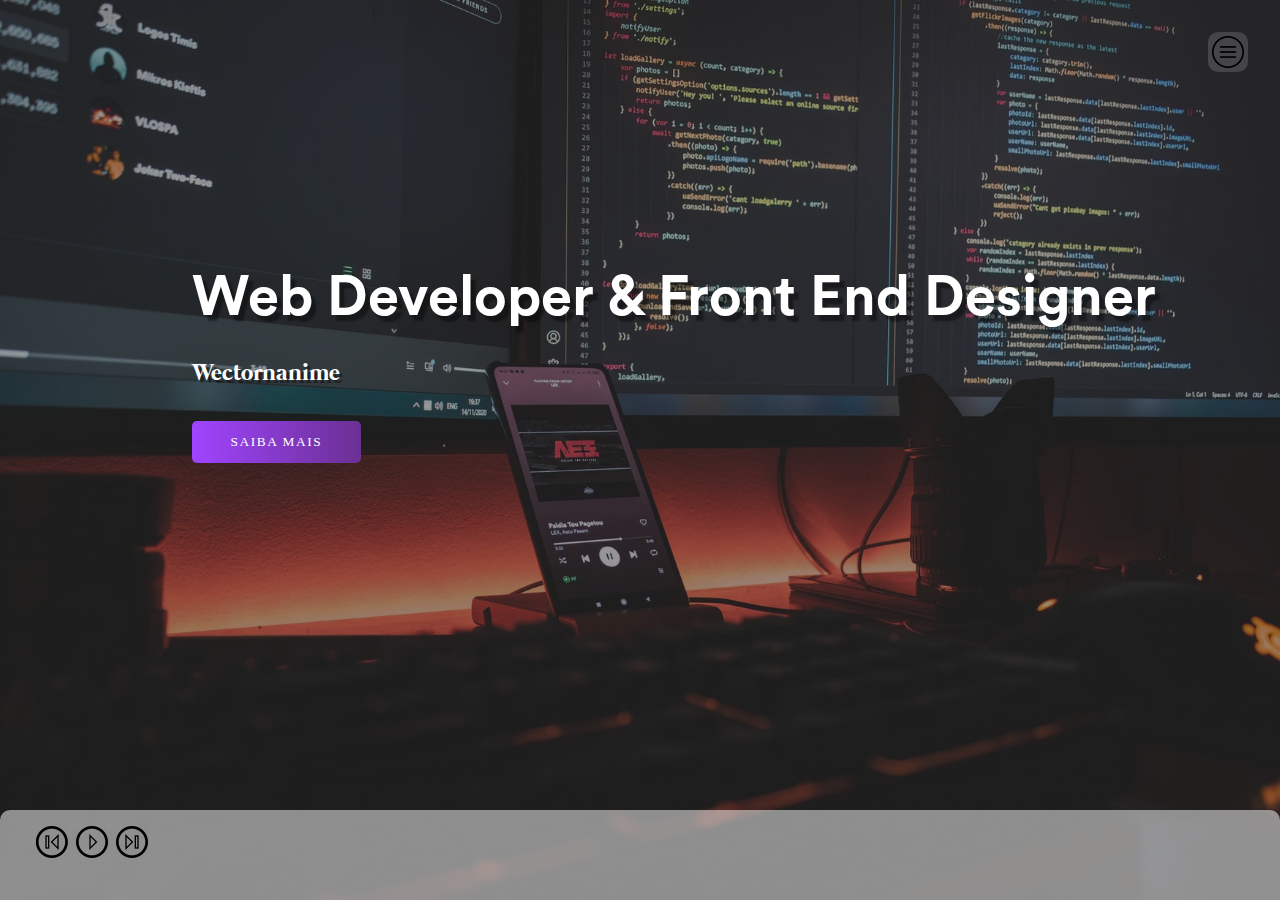
<file: index.html>
<!DOCTYPE html>
<html lang="pt-br">
<head>
    <meta charset="UTF-8">
    <meta http-equiv="X-UA-Compatible" content="IE=edge">
    <meta name="viewport" content="width=device-width, initial-scale=1.0">
    <link rel="shortcut icon" href="favicon.ico" type="image/x-icon">
    <link rel="stylesheet" href="styles/style.css">
    <title>Document</title>
</head>
<body>
    <div class="contanier">

        <!--
        <div class="hamburguer">
            <div class="lines" id="line1"></div>
            <div class="lines" id="line2"></div>
            <div class="lines" id="line3"></div>
        </div>
    -->

        <div class="hamburguer">
            <span>Fechar</span>
        </div>

        <header>
            <div class="img-wrapper">
                <img src="images/background.jpg" alt="background">
            </div>
            <div class="banner">
                <h1>Web Developer & Front End Designer</h1>
                <p>Wectornanime</p>
                <button>Saiba mais</button>
            </div>
        </header>

        <div class="slidebar">
            <nav>
                <ul class="menu">
                    <li class="menu-item"><a href="#" class="menu-link">Home</a></li>
                    <li class="menu-item"><a href="#" class="menu-link">Conhecimento</a></li>
                    <li class="menu-item"><a href="#" class="menu-link">Projetos</a></li>
                    <li class="menu-item"><a href="#" class="menu-link">Contato</a></li>
                    <li class="menu-item"><a href="#" class="menu-link">Orçamento</a></li>
                </ul>
            </nav>

            <div class="social-media">
                <i class="social-icon"><a href="#" title="instagram" target="_blank"><img src="images/social-media/instagram.png" alt="instagram" class="icon"></a></i>
                <i class="social-icon"><a href="#" title="github" target="_blank"><img src="images/social-media/github.png" alt="github" class="icon"></a></i>
                <i class="social-icon"><a href="#" title="twitter" target="_blank"><img src="images/social-media/twitter.png" alt="twitter" class="icon"></a></i>
            </div>
        </div>
    </div>

    <div class="music">
        <div class="controls">
            <img src="images/media_controls/back_button.png" alt="" class="back icon">
            <div>
                <img src="images/media_controls/play_button.png" alt="" class="media-play icon">
                <img src="images/media_controls/pause_button.png" alt="" class="media-pause icon">
            </div>
            <img src="images/media_controls/next_button.png" alt="" class="next icon">
        </div>
    </div>
</body>

<script src="script.js"></script>
</html>
</file>
<file: styles/style.css>
*{
    margin: 0;
    padding: 0;
    transition: all 1s;
}

@font-face {
    font-family: "circular bold";
    src: url(../fonts/CircularStd-Bold.otf);
}

@font-face {
    font-family: mermaid;
    src: url(../fonts/Mermaid1001.ttf);
}

:root{
    --font-primary: "circular bold";
    --font-secundary: mermaid;
    --font-action: Georgia, 'Times New Roman', Times, serif;
}

.hamburguer{
    background-color: rgba(255, 255, 255, 0.15);
    background-image: url(../images/buttons_icon/menu_circular_button.png);
    background-repeat: no-repeat;
    background-position: center;
    background-size: 2rem;
    width: 2.5rem;
    height: 2.5rem;
    position: fixed;
    z-index: 100;
    right: 2rem;
    top: 2rem;
    display: flex;
    /*
    flex-direction: column;
    justify-content: space-evenly;
    */
    cursor: pointer;
    border-radius: 25%;
}

.hamburguer.show-menu{
    right: 20.5rem;
    background-image: url(../images/buttons_icon/close_circular_button.png);
}

/*
.lines{
    width: 100%;
    height: 0.1rem;
    background-color: white;
    box-shadow: 0.1rem 0.1rem 1px black;
}

.show-menu #line1{
    transform: rotate(45deg) translate(0.3rem, 0.45rem);
}

.show-menu #line2{
    opacity: 0;
    visibility: hidden;
}

.show-menu #line3{
    transform: rotate(-45deg) translate(0.3rem, 0.45rem);
}
*/

.hamburguer span{
    position: absolute;
    left: 3rem;
    height: 2rem;
    width: 6rem;
    display: flex;
    justify-content: center;
    align-items: center;
    background-color: #a044ff;
    color: white;
    font-family: var(--font-action);
    opacity: 0;
    z-index: 100;
}

.hamburguer span::before{
    content: "";
    position: absolute;
    border-right: 0.5rem solid #a044ff;
    border-top: 0.5rem solid transparent;
    border-left: 0.5rem solid transparent;
    border-bottom: 0.5rem solid transparent;
    left: -1rem;
    z-index: 100;
}

.hamburguer.show-menu:hover span{
    opacity: 1;
}

header{
    width: 100%;
    height: 100vh;
    overflow: hidden;
    position: relative;
}

.img-wrapper{
    width: 100%;
    height: 100%;
    overflow: hidden;
    background-color: rgba(0, 0, 0, 0.8);
}

.img-wrapper img{
    width: 100%;
    height: 100%;
    object-fit: cover;
    opacity: 0.5;
}

.banner{
    position: absolute;
    top: 30%;
    left: 15%;
}

.banner h1{
    color: white;
    font-size: 3.5rem;
    font-family: var(--font-primary);
    font-weight: 300;
    text-shadow: 0.3rem 0.4rem 2px rgba(0, 0, 0, 0.4);
    line-height: 3.5rem;
    margin-bottom: 2rem;
}
.banner p{
    font-family: var(--font-secundary);
    color:  white;
    font-weight: 100;
    font-size: 1.5rem;
    text-shadow: 0.2rem 0.2rem rgba(0, 0, 0, 0.4);
    margin-bottom: 2rem;
}

.banner button{
    font-family: var(--font-action);
    color: white;
    text-transform: uppercase;
    letter-spacing: 0.1rem;
    background: #6a3093;
    background-image: linear-gradient(to right, #a044ff, #6a3093);
    padding: 0.8rem 2.4rem;
    border: none;
    border-radius: 5px;
    cursor: pointer;
}

.banner button:hover{
    opacity: 0.9;
    color: black;
}

.slidebar{
    width: 20rem;
    height: 100vh;
    background-color: white;
    position: fixed;
    top: 0;
    right: -20rem;
    transition: all 1s;
    z-index: 90;
}

.slidebar a{
    text-decoration: none;
}

.slidebar.show-menu{
    right: 0;
}

.menu{
    list-style: none;
    position: absolute;
    top: 40%;
    left: 50%;
    transform: translate(-50%, -50%);
}

.menu-item{
    text-align: center;
    margin-bottom: 0.5rem;
}

.menu-link{
    font-family: var(--font-action);
    font-size: 2rem;
    color: #555;
}

.menu-link:hover{
    color: #6a3093;
}

.social-media{
    position: absolute;
    bottom: 2.5rem;
    width: 100%;
    display: flex;
    justify-content: space-evenly;
}

.music{
    background-color: rgba(255, 255, 255, 0.5);
    border-radius: 10px;
    border-bottom-left-radius: 0;
    border-bottom-right-radius: 0;
    width: 100%;
    height: 10vh;
    bottom: 0;
    z-index: 50;
    position: fixed;
    display: flex;
}

.controls{
    width: 100%;
    top: 1rem;
    left: 2rem;
    position: absolute;
    display: flex;
    justify-content: left;
}

.controls .media-play{
    position: absolute;
    transition: 0s;
}

.controls .media-pause{
    position: static;
    visibility: hidden;
    transition: 0s;
}

.controls.play .media-play{
    visibility: hidden;
    transition: 0s;
}

.controls.play .media-pause{
    visibility: visible;
    transition: 0s;
}

.controls img{
    cursor: pointer;
    padding: 0 4px;
}

.icon{
    width: 32px;
    height: 32px;
}
</file>
